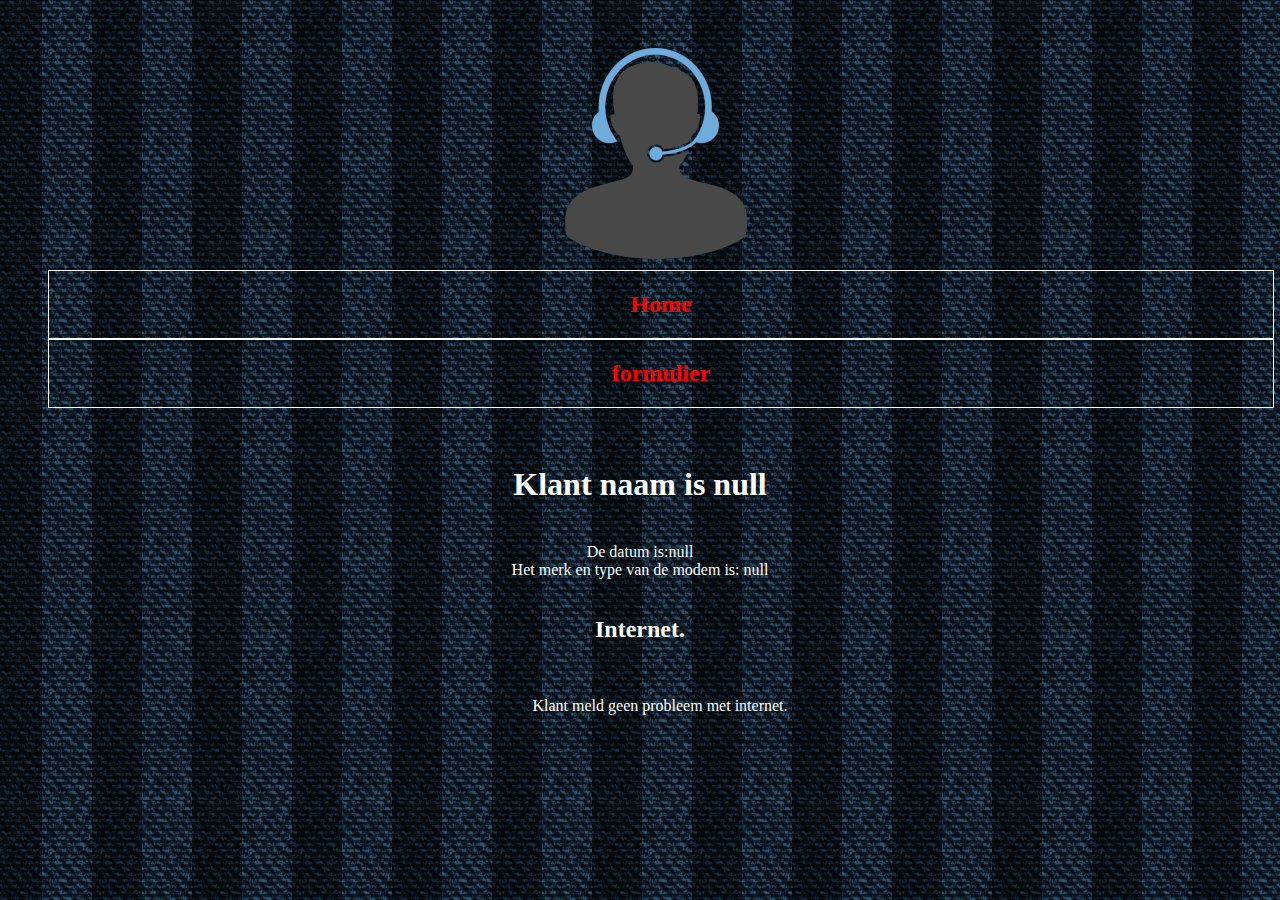
<file: Helpdesk/html/index.html>
<!DOCTYPE html>
<html lang="nl">
<head>
    <meta charset="UTF-8">
    <meta name="viewport" content="width=device-width, initial-scale=1.0">
    <meta http-equiv="X-UA-Compatible" content="ie=edge">
    <link rel="stylesheet" type="text/css" href="../css/stylesheet.css">
    <script src="../js/javascript.js"></script>
    <title>Helpdesk</title>
</head>
<body class="body">
    <div>
        <nav>
            <ul>
                <li class="foto"><img src="../img/index_img.png" alt="index_img"></li>
                <li class="navbar"><a href="home.html"><h2>Home</h2></a></li>
                <li class="navbar"><a href="index.html"><h2>formulier</h2></a></li>
                <!-- <li class="navbar"><a href="bellen.html"><h2>Problemen met bellen</h2></a></li>
                <li class="navbar"><a href="ibtv.html"><h2>Problemen met internet</h2></a></li> -->
            </ul>
        </nav>
    </div>
    <script class="script1">
        functionloader();
    </script>

</body>
</html>
</file>
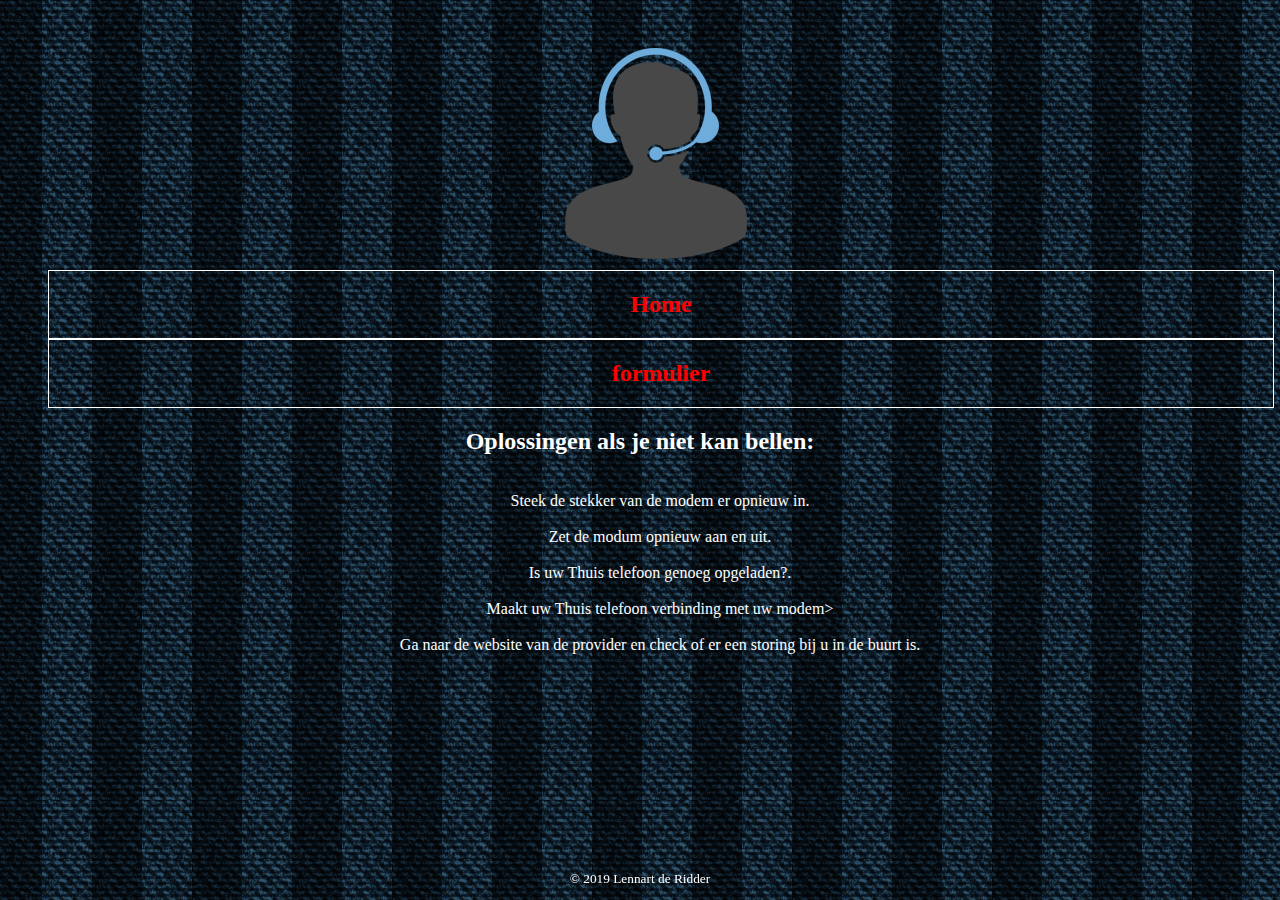
<file: Helpdesk/html/bellen.html>
<!DOCTYPE html>
<html lang="nl">
<head>
    <meta charset="UTF-8">
    <meta name="viewport" content="width=device-width, initial-scale=1.0">
    <meta http-equiv="X-UA-Compatible" content="ie=edge">
    <link rel="stylesheet" type="text/css" href="../css/stylesheet.css">
    <script src="../js/javascript.js"></script>
    <title>Bellen</title>
</head>
<body>
    <body class="body">
        <div>
            <nav>
                <ul>
                    <li class="foto"><img src="../img/index_img.png" alt="index_img"></li>
                    <li class="navbar"><a href="home.html"><h2>Home</h2></a></li>
                    <li class="navbar"><a href="index.html"><h2>formulier</h2></a></li>
                    <!-- <li class="navbar"><a href="bellen.html"><h2>Problemen met bellen</h2></a></li>
                    <li class="navbar"><a href="ibtv.html"><h2>Problemen met internet</h2></a></li> -->
                </ul>
            </nav>
        </div>
        <div>
            <h2>Oplossingen als je niet kan bellen:</h2>
            <ul>
                <li> <br> Steek de stekker van de modem er opnieuw in.</li>
                <li> <br>Zet de modum opnieuw aan en uit.</li>
                <li> <br>Is uw Thuis telefoon genoeg opgeladen?.</li>
                <li> <br>Maakt uw Thuis telefoon verbinding met uw modem></li>
                <li> <br>Ga naar de website van de provider en check of er een storing bij u in de buurt is. </li>
                
            </ul>
        </div>
</body>
<div>
    <footer class="footer" 
    style="margin-right: 250px;">
        <p>&copy; 2019 Lennart de Ridder</p>
    </footer>
</html>
</file>
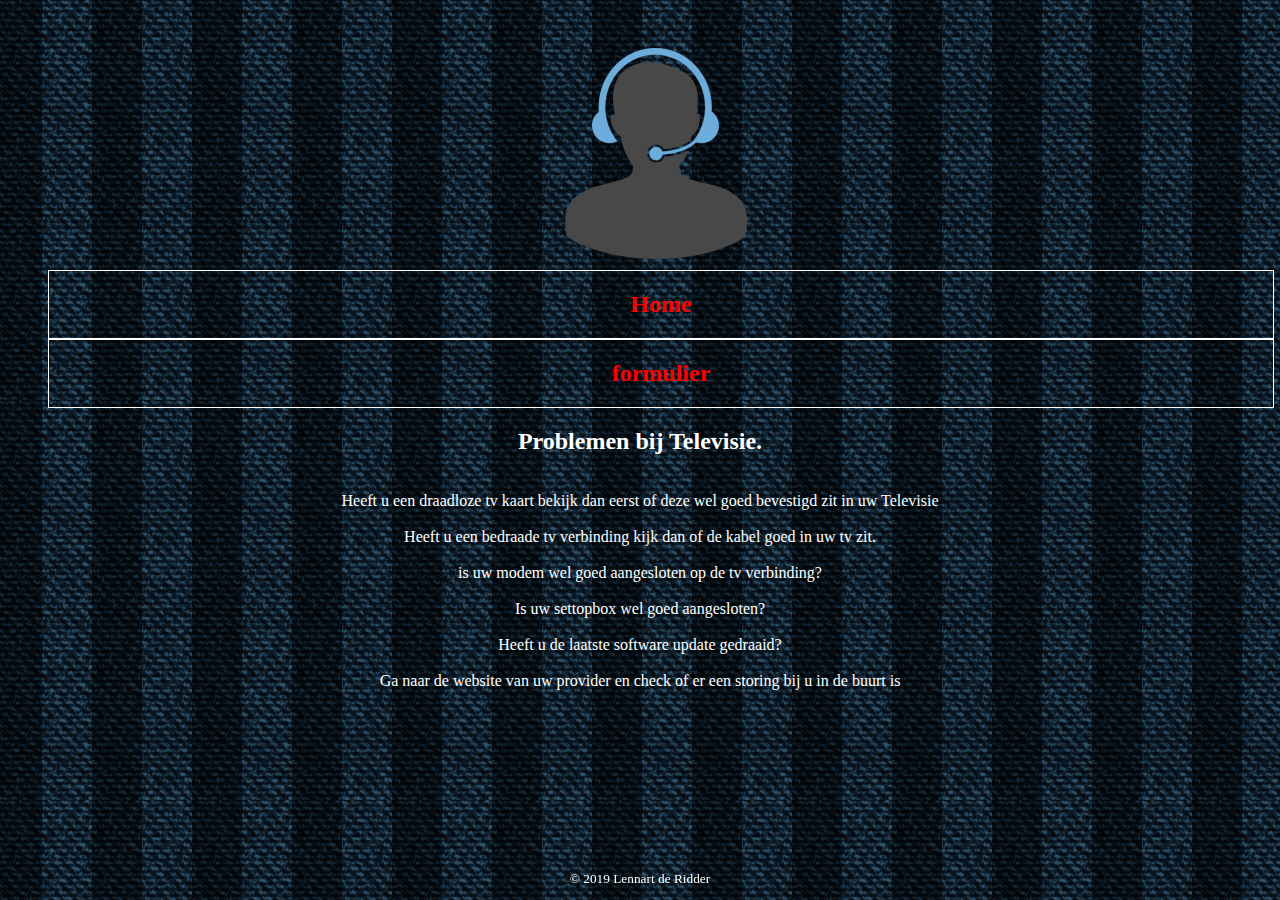
<file: Helpdesk/html/ibtv.html>
<!DOCTYPE html>
<html lang="nl">
<head>
    <meta charset="UTF-8">
    <meta name="viewport" content="width=device-width, initial-scale=1.0">
    <meta http-equiv="X-UA-Compatible" content="ie=edge">
    <link rel="stylesheet" type="text/css" href="../css/stylesheet.css">
    <title>TV</title>
</head>
<body>
    <body class="body">
        <div>
            <nav>
                <ul>
                    <li class="foto"><img src="../img/index_img.png" alt="index_img"></li>
                    <li class="navbar"><a href="home.html"><h2>Home</h2></a></li>
                    <li class="navbar"><a href="index.html"><h2>formulier</h2></a></li>
                    <!-- <li class="navbar"><a href="bellen.html"><h2>Problemen met bellen</h2></a></li>
                    <li class="navbar"><a href="ibtv.html"><h2>Problemen met internet</h2></a></li> -->
                </ul>
            </nav>
        </div>
        <div>
            <h2>Problemen bij Televisie.</h2>
            <li> <br> Heeft u een draadloze tv kaart bekijk dan eerst of deze wel goed bevestigd zit in uw Televisie</li>
            <li> <br> Heeft u een bedraade tv verbinding kijk dan of de kabel goed in uw tv zit.</li>
            <li> <br> is uw modem wel goed aangesloten op de tv verbinding?</li>
            <li> <br> Is uw settopbox wel goed aangesloten?</li>
            <li> <br> Heeft u de laatste software update gedraaid?</li>
            <li> <br> Ga naar de website van uw provider en check of er een storing bij u in de buurt is</li>
            <li></li>
        </div>
</body>
<div>
    <footer class="footer" 
    style="margin-right: 250px;">
        <p>&copy; 2019 Lennart de Ridder</p>
    </footer>
</html>
</file>
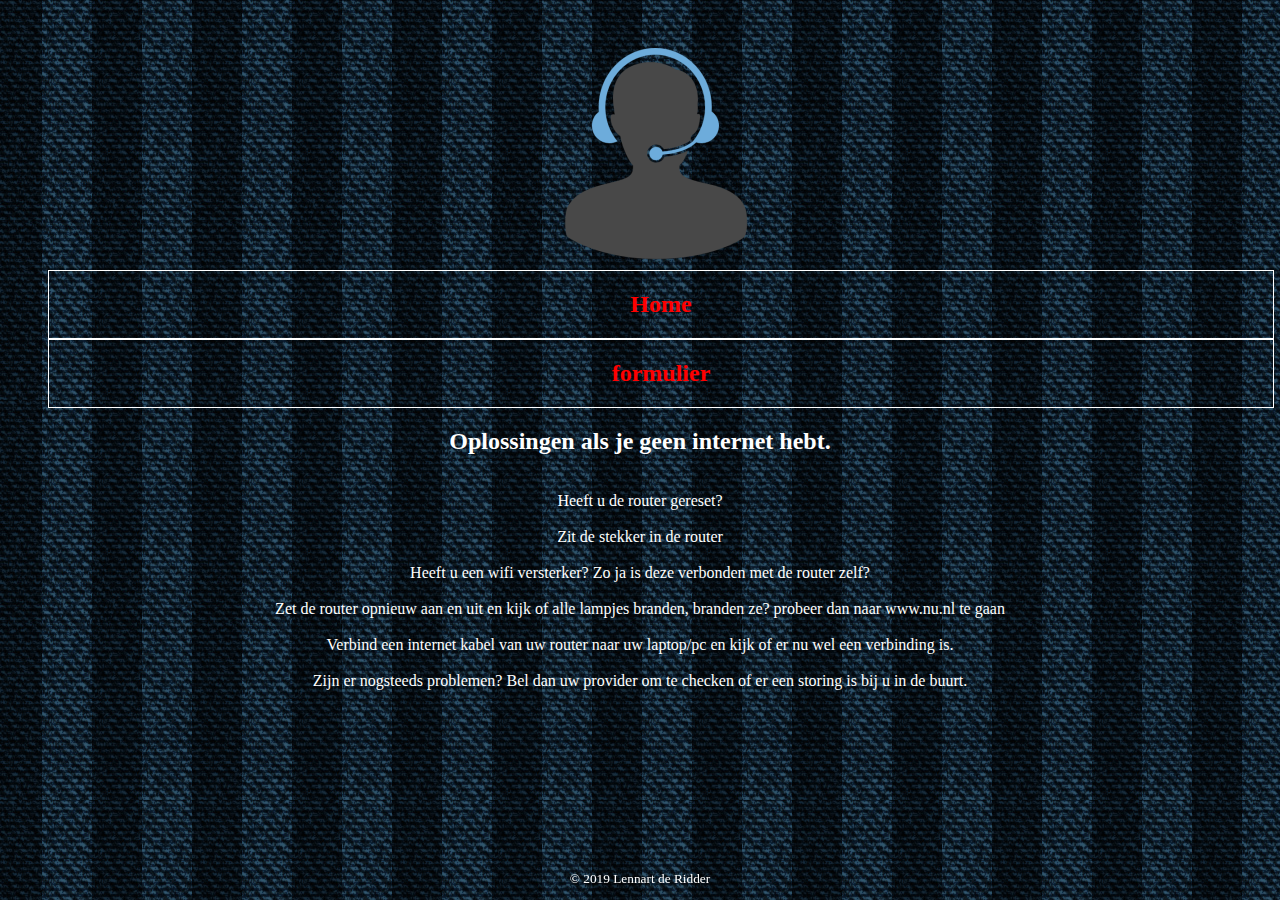
<file: Helpdesk/html/internet.html>
<!DOCTYPE html>
<html lang="nl">
<head>
    <meta charset="UTF-8">
    <meta name="viewport" content="width=device-width, initial-scale=1.0">
    <meta http-equiv="X-UA-Compatible" content="ie=edge">
    <link rel="stylesheet" type="text/css" href="../css/stylesheet.css">
    <title>Document</title>
</head>
<body class="body">
    <div>
        <nav>
            <ul>
                <li class="foto"><img src="../img/index_img.png" alt="index_img"></li>
                <li class="navbar"><a href="home.html"><h2>Home</h2></a></li>
                <li class="navbar"><a href="index.html"><h2>formulier</h2></a></li>
                <!-- <li class="navbar"><a href="bellen.html"><h2>Problemen met bellen</h2></a></li>
                <li class="navbar"><a href="ibtv.html"><h2>Problemen met internet</h2></a></li> -->
            </ul>
         </nav>
     </div>
    <div class="internet">
        <h2>Oplossingen als je geen internet hebt.</h2>
        <li> <br>Heeft u de router gereset?</li>
        <li><br>Zit de stekker in de router</li>
        <li> <br>Heeft u een wifi versterker? Zo ja is deze verbonden met de router zelf?</li>
        <li> <br>Zet de router opnieuw aan en uit en kijk of alle lampjes branden, branden ze? probeer dan naar www.nu.nl te gaan</li>
        <li> <br>Verbind een internet kabel van uw router naar uw laptop/pc en kijk of er nu wel een verbinding is.</li>
        <li> <br>Zijn er nogsteeds problemen? Bel dan uw provider om te checken of er een storing is bij u in de buurt.</li>
    </div>
</body>
<div>
    <footer class="footer" 
    style="margin-right: 250px;">
        <p>&copy; 2019 Lennart de Ridder</p>
    </footer>
</html>
</file>
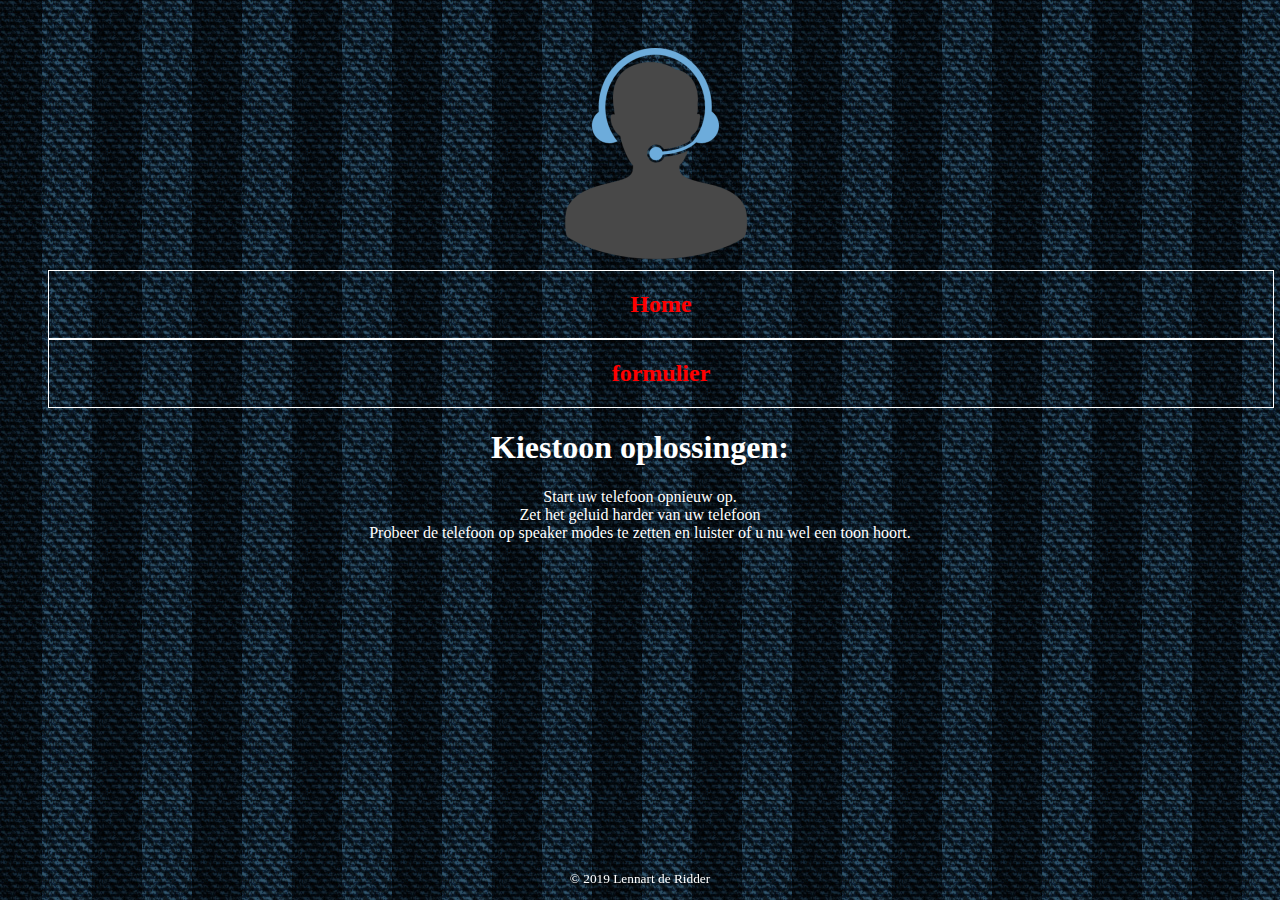
<file: Helpdesk/html/kiestoon.html>
<!DOCTYPE html>
<html lang="nl">
<head>
    <meta charset="UTF-8">
    <meta name="viewport" content="width=device-width, initial-scale=1.0">
    <meta http-equiv="X-UA-Compatible" content="ie=edge">
    <link rel="stylesheet" type="text/css" href="../css/stylesheet.css">
    <title>Document</title>
</head>
<body class="body">
    <div>
        <nav>
            <ul>
                <li class="foto"><img src="../img/index_img.png" alt="index_img"></li>
                <li class="navbar"><a href="home.html"><h2>Home</h2></a></li>
                <li class="navbar"><a href="index.html"><h2>formulier</h2></a></li>
                <!-- <li class="navbar"><a href="bellen.html"><h2>Problemen met bellen</h2></a></li>
                <li class="navbar"><a href="ibtv.html"><h2>Problemen met internet</h2></a></li> -->
            </ul>
         </nav>
     </div>
     <div>
         <h1>Kiestoon oplossingen:</h1>
         <li>Start uw telefoon opnieuw op.</li>
         <li>Zet het geluid harder van uw telefoon</li>
         <li>Probeer de telefoon op speaker modes te zetten en luister of u nu wel een toon hoort.</li>
         <li></li>
     </div>
</body>
<div>
    <footer class="footer" 
    style="margin-right: 250px;">
        <p>&copy; 2019 Lennart de Ridder</p>
    </footer>
</html>
</file>
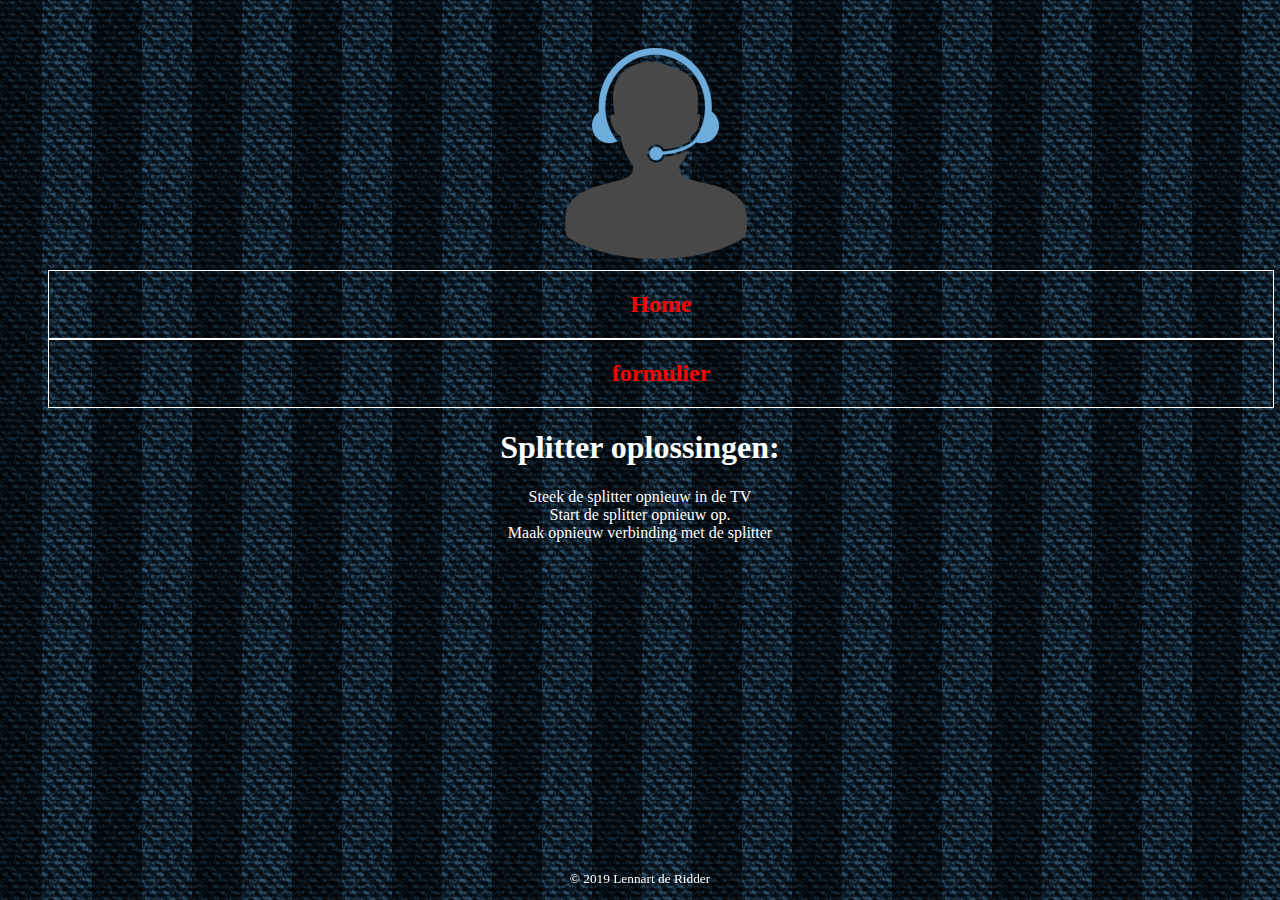
<file: Helpdesk/html/splitter.html>
<!DOCTYPE html>
<html lang="nl">
<head>
    <meta charset="UTF-8">
    <meta name="viewport" content="width=device-width, initial-scale=1.0">
    <meta http-equiv="X-UA-Compatible" content="ie=edge">
    <link rel="stylesheet" type="text/css" href="../css/stylesheet.css">
    <title>Document</title>
</head>
<body class="body">
    <div>
        <nav>
            <ul>
                <li class="foto"><img src="../img/index_img.png" alt="index_img"></li>
                <li class="navbar"><a href="home.html"><h2>Home</h2></a></li>
                <li class="navbar"><a href="index.html"><h2>formulier</h2></a></li>
                <!-- <li class="navbar"><a href="bellen.html"><h2>Problemen met bellen</h2></a></li>
                <li class="navbar"><a href="ibtv.html"><h2>Problemen met internet</h2></a></li> -->
            </ul>
         </nav>
     </div>
     <div>
         <h1>Splitter oplossingen:</h1>
         <li>Steek de splitter opnieuw in de TV</li>
         <li>Start de splitter opnieuw op.</li>
         <li>Maak opnieuw verbinding met de splitter</li>
     </div>
</body>
<div>
    <footer class="footer" 
    style="margin-right: 250px;">
        <p>&copy; 2019 Lennart de Ridder</p>
    </footer>
</html>
</file>
<file: Helpdesk/css/stylesheet.css>
.body {
    color: white;
    background-image: url("../img/background.png");
    text-align: center;
    border-bottom: 2px;
    border-color: white;
}

.internet{
    text-align: center;
}
li {
    list-style-type: none;
}
a{
    text-decoration: none;
    color: red;
}
.navbar{
    display: flex;
    /* flex-direction: row; */
    width: 100%;
    border: 1px solid white;
    align-items: center;
    justify-content: space-around;
    flex-direction: unset;
}
.footer {
    position: fixed;
    left: 0;
    bottom: 0;
    width: 100%;
    color: white;
    text-align: center;
    font-size: smaller;
  }
</file>
